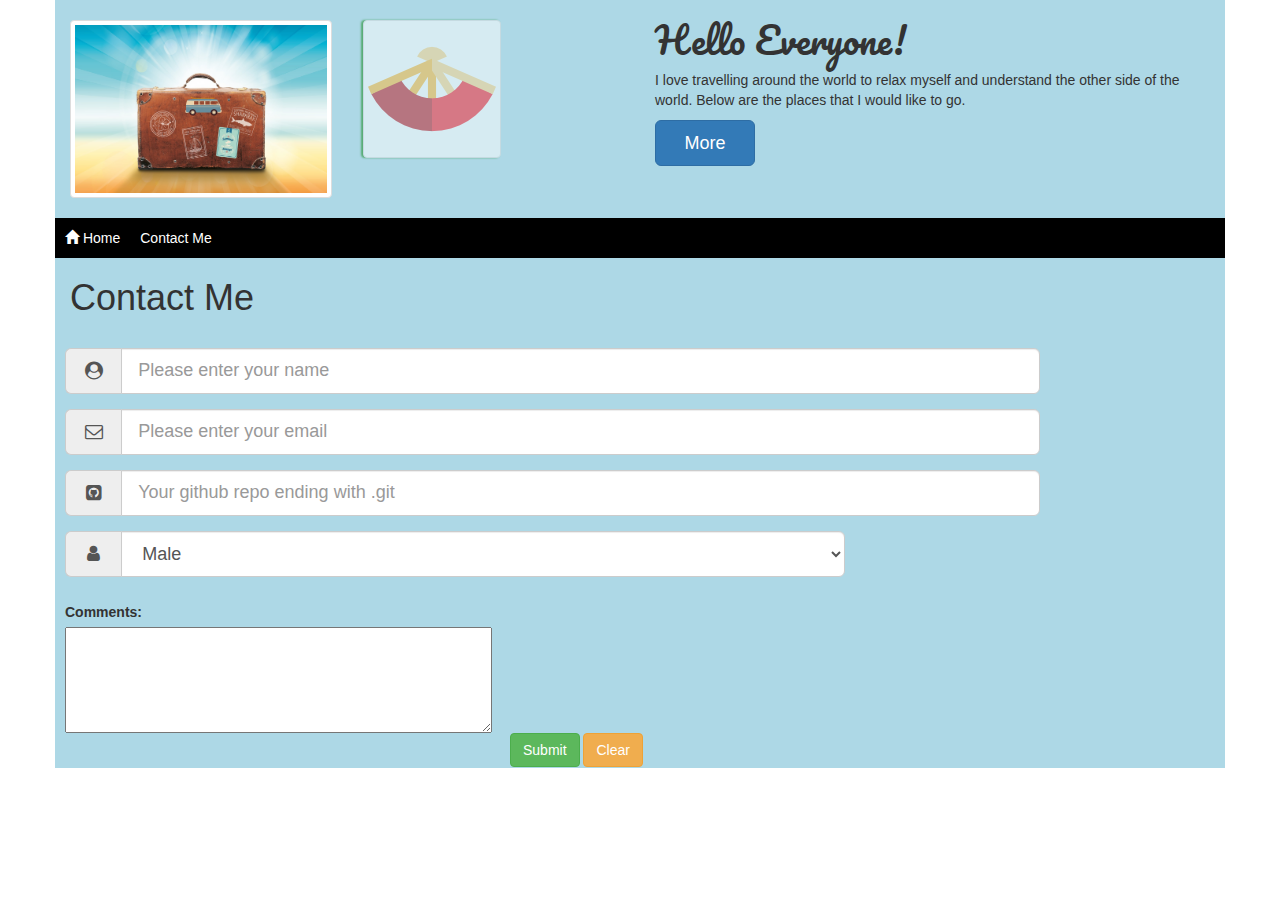
<file: contactme.html>
<!DOCTYPE html>
<html lang="en">
<head>
    <meta charset="UTF-8">
    <meta name="viewport" content="width=device-width, initial-scale=1.0">
    <meta http-equiv="X-UA-Compatible" content="ie=edge">
    <link href="https://maxcdn.bootstrapcdn.com/bootstrap/3.3.7/css/bootstrap.min.css" rel="stylesheet" integrity="sha384-BVYiiSIFeK1dGmJRAkycuHAHRg32OmUcww7on3RYdg4Va+PmSTsz/K68vbdEjh4u" crossorigin="anonymous">
    <link href="https://fonts.googleapis.com/css?family=Berkshire+Swash|Pacifico" rel="stylesheet">
    <link href="index.css" rel="stylesheet">
    <title>My Website</title>
</head>
<body> 
    <div class="container">
        <div class="row toprow">
               <div class=" col-md-3">
                       <img src="images/luggage.jpg" class="luggage img-responsive img-rounded img-thumbnail">
                   </div>
               <div class=" col-md-3">
                   <img src="images/fan.png"
                    class="fan img-responsive img-rounded img-thumbnail">
               </div>
               <div class="col-md-6">
               <h1 class="font-pacifico">Hello Everyone!</h1>
               <p></p>
               <p> I love travelling around the world to relax myself and understand the other side of the world. Below are the places that I would like to go.</p>
               <p>
                   <a href="http://www.earthtrekkers.com/our-around-the-world-itinerary/" 
                       class="more btn btn-primary btn-lg" target="_blank">
                     More
               </a>
               </p> 
               </div>
       </div><!--end first row-->

   <div class="row">
           <div class="col-md-1-12">
                   <ul>
                           <li> <a href="index.html"><span class="glyphicon glyphicon-home" aria-hidden="true"></span> Home</a> </li>
                           <li><a href="#contactme">Contact Me</a> </li>
                   </ul>
               </div>
    <div class="container">
                <div class="row">
                    <div class="col-md-12">
                        <h1 id="contact">Contact Me</h1>
                    </div>
                </div>
                <div class="row">
                        <form action="https://script.google.com/macros/s/AKfycbwX72k-RbNYwnGR_9Ea5Afk4cJ4Zmfk4PqPkzBe7kXJdaOpSgik/exec"
                         method="post">
                        <div class="form-group">
                                <div class="input-group input-group-lg col-xs-10">
                                        <span class="input-group-addon">
                                            <i class="fa fa-user-circle fa-fw"></i>
                                        </span>
                            <input type="text"  name="name" id="name" class="form-control" placeholder="Please enter your name" required>
                        </div>
                        </div>
                    </div>
                    <div class = "row">
                        <div class="form-group">
                            <div class="input-group input-group-lg col-xs-10">
                                    <span class="input-group-addon">
                                            <i class="fa fa-envelope-o fa-fw"></i>
                                        </span>
                                        <input type="email" name="email" id="email" class="form-control" 
                                        placeholder="Please enter your email" required>          
                                </div>  
                            </div>
                        </div>
                        <div class="row">
                            <div class="form-group">
                                    <div class="input-group input-group-lg col-xs-10">
                                        <span class="input-group-addon">
                                            <i class="fa fa-github-square fa-fw"></i>
                                        </span>
                                        <input type="text" name="github" id="github" class="form-control" 
                                        placeholder="Your github repo ending with .git" required>
                                    </div>  
                                </div>
                            </div>
                            <div class="row">
                             <div class="form-group">
                                     <div class="input-group input-group-lg col-xs-8">
                                        <span class="input-group-addon">
                                            <i class="fa fa-user fa-fw"></i>
                                        </span>
                                        <select name="gender" id="gender" class="form-control">
                                            <option value="Male">Male</option>
                                            <option value="Female">Female</option>
                                        </select>
                                    </div>  
                                </div>
                            </div>
                            <div class="row">
                                <div class="form-group">
                                    <p></p>
                                    <label for="comments" class="control-label">Comments:</label>
                                    <div>
                                            <textarea name="comments" id="comments" cols="50" rows="5"></textarea>    
                                    </div>
                                </div>
                            </div>
                            <div class="row">
                                <div class="form-group">
                                        <div class="col-md-4">
                                        </div>
                                    <div class="col-md-4 buttons">
                                                <button class="btn btn-success " type="submit">Submit</button>
                                                <button class="btn btn-warning" type="reset">Clear</button>  
                                            </div>
                                        <div class="col-md-4">
                                    </div>
                                </div>
                        </form>
             </div>
            
    </div><!--container-->
    </body>
</html>
</file>
<file: index.css>
@import url("https://maxcdn.bootstrapcdn.com/font-awesome/4.7.0/css/font-awesome.min.css");

.luggage, .fan{
margin:20px auto;
}
ul{
list-style-type: none;
padding: 0;
margin:0;

background-color: black;
overflow:hidden

}
li{
    float:left;     
}
li a {
    display:block;
    color:white;
    padding:10px;
    text-align:center;
  
}
li a:hover{
    background-color:cyan;
    text-decoration: none; 
}
li a:active {
    background-color: #4CAF50;
    color: white;
}

.panel-heading img{
min-height:180px;
}

.panel-body{
    overflow:scroll;
   height:200px;
    }

.panel-footer{
    position:relative;
    min-height:50px;
}
#place{
    padding-left: 10px;
}
.row, .col-md-12.panel-image{
    background-color:lightblue;
}
.buttons{
    margin-left: 50px;
}

.fan {
    opacity: 0.5;
    box-shadow: 2px 0px 2px green;
    -webkit-transform: rotate(180deg);
    transform: rotate(180deg);

    transition-property: box-shadow, opacity, transform;
    transition-duration: 7s;
    transition-timing-function: ease-in-out;
    
}


.more{
    width:100px;
    -webkit-transition: width 2s;
    transition: width 2s;

}
.more:hover {
    width: 200px;
}
#place, .font-pacifico {
    font-family: 'Pacifico', cursive;
}
.font-berkshireswash{
    font-family: 'Berkshire Swash', cursive;
}
.input-group, label, textarea{
    position:relative;
    top: 20px;
    left: 10px;
}
</file>
